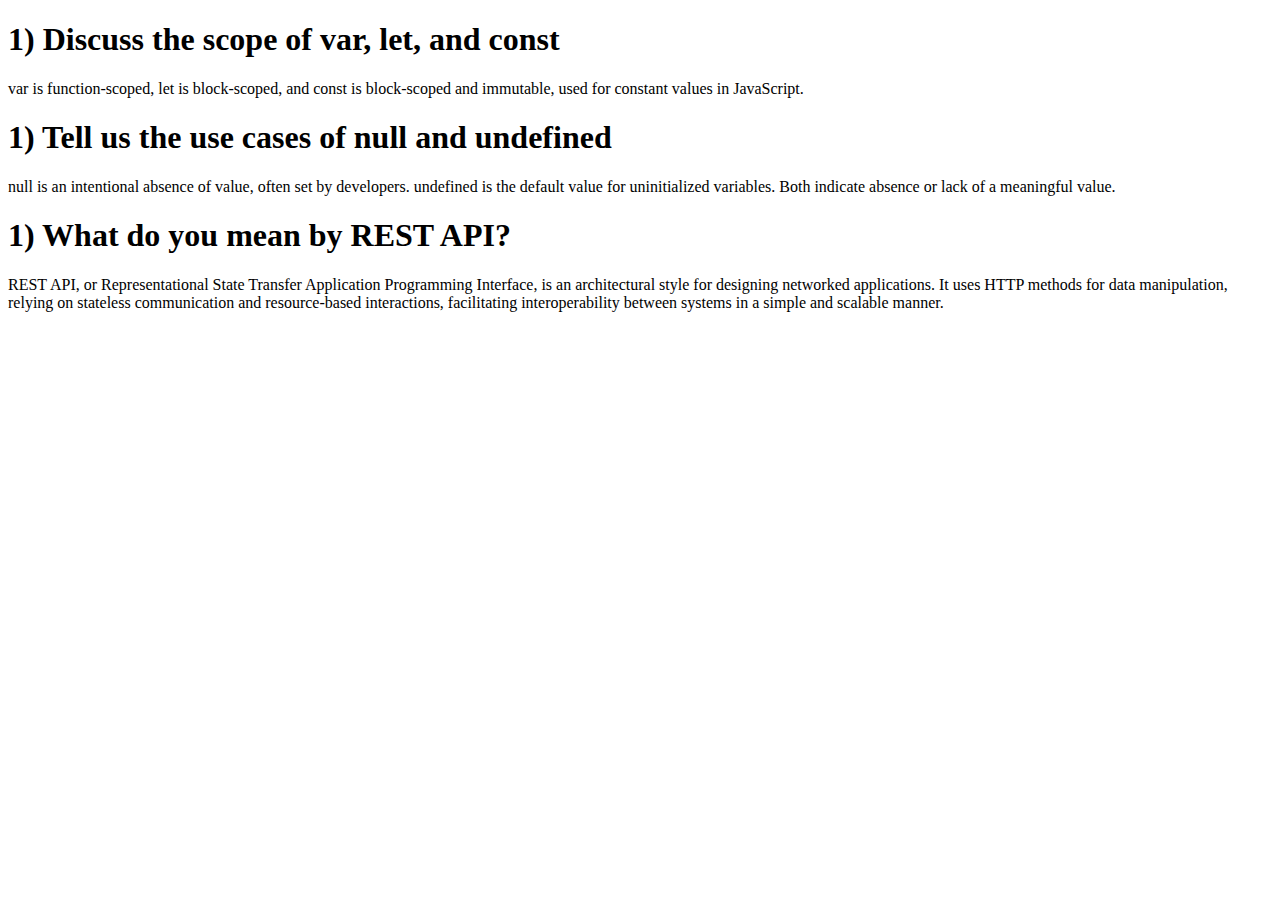
<file: index2.html>
<!DOCTYPE html>
<html>
    <head>
        <title>PH Tube</title>
        <link rel="stylesheet" href="index.css">
        <link href="https://cdn.jsdelivr.net/npm/bootstrap@5.3.2/dist/css/bootstrap.min.css" rel="stylesheet" integrity="sha384-T3c6CoIi6uLrA9TneNEoa7RxnatzjcDSCmG1MXxSR1GAsXEV/Dwwykc2MPK8M2HN" crossorigin="anonymous">

    </head>
    <body>
      <div class="q1">
        <h1>1) Discuss the scope of var, let, and const</h1>
       <p>var is function-scoped, let is block-scoped, and const is block-scoped and immutable, used for constant values in JavaScript.</p>
    </div>
      <div class="q2">
        <h1>1) Tell us the use cases of null and undefined</h1>
        <p>null is an intentional absence of value, often set by developers. undefined is the default value for uninitialized variables. Both indicate absence or lack of a meaningful value.</p>
      </div>
      <div class="q3">
        <h1>1) What do you mean by REST API?</h1>
        <p>
            REST API, or Representational State Transfer Application Programming Interface, is an architectural style for designing networked applications. It uses HTTP methods for data manipulation, relying on stateless communication and resource-based interactions, facilitating interoperability between systems in a simple and scalable manner.</p>
      </div>

        <script src="index.js"></script>
        <script src="https://cdn.jsdelivr.net/npm/bootstrap@5.3.2/dist/js/bootstrap.bundle.min.js" integrity="sha384-C6RzsynM9kWDrMNeT87bh95OGNyZPhcTNXj1NW7RuBCsyN/o0jlpcV8Qyq46cDfL" crossorigin="anonymous"></script>
    </body>
    
</html>
</file>
<file: index.css>
.navber{
   margin: 10px;
    background-color: whitesmoke;
    height: 10vh;
    justify-content: center;
    flex-wrap: wrap;
    align-items: center;
}
.menu-ber{
    flex-wrap: wrap;
    height: 10vh;
    align-items: center;
    justify-content: center;
}
.iim{
    height: 50px;
    width: 50px;
}
.iimg{
    height: 75%;
    width:100% ;
}
.iimgp{
    height:300px;
    width:300px;
}

.box{
  padding: 10px 10px;
}
#product{
    height: 50vh;
    display: flex;
    flex-wrap: wrap;
    justify-content: center;
}
.divv{
    margin-top: 300px;
    height: 50vh;
    width: 500px;
    display: flex;
    flex-direction: column;
    justify-content: center;
    align-items: center;
}
.txt{
    font-size: 20px;
}
</file>
